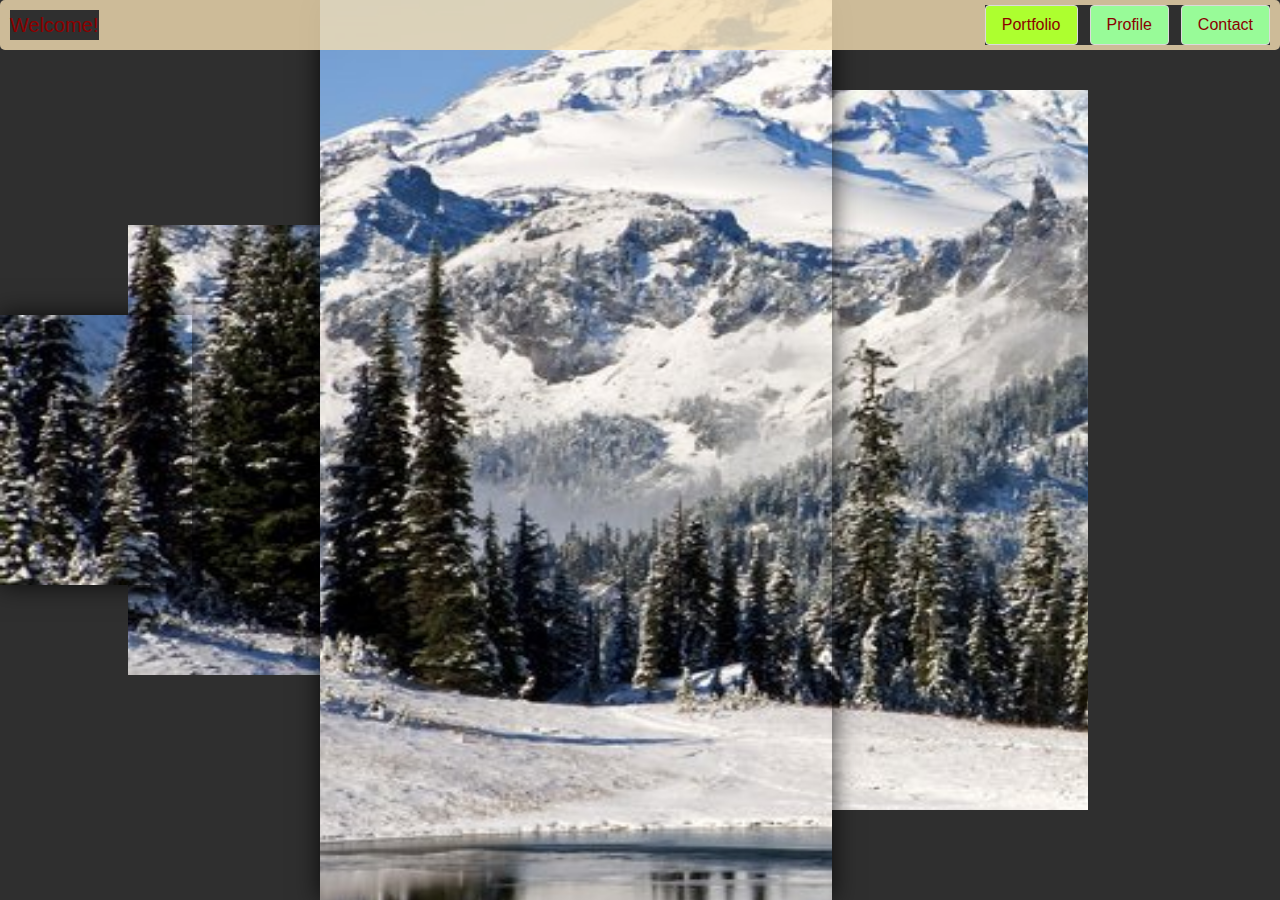
<file: index.html>
<!--
    Danielle Smith
    index.html -- "Home Page" for Portfolio, contains links to other pages
    Has three (3) associated stylesheets:
        style.css -- Controls page colors, images, and fonts
        float.css -- Manipulates layout
        buttons.css -- Manipulates buttons
    Stylesheets are located in the "index" folder, inside the "assets" folder
-->


<!DOCTYPE html>

<html lang = "en-us">
    <script src="https://cdnjs.cloudflare.com/ajax/libs/jquery/3.2.1/jquery.min.js"></script>
    
    <link rel= "stylesheet" href="assets/libraries/bulma-0.8.0/css/bulma.min.css">
    <link rel = "stylesheet" type = "text/css" href = "assets/css/style.css">
    <link rel = "stylesheet" type = "text/css" href = "assets/css/index/style.css">

    <link rel = "stylesheet" type = "text/css" href = "assets/css/index/buttons.css">
    <link rel = "stylesheet" type = "text/css" href = "assets/css/index/background.css">


    <head>
        <title>
        Portfolio -- Home
        </title>
    </head>
    

    <body>


        
        <div class="main">
            <div class="d1"></div>
            <div class="d2"></div>
            <div class="d3"></div>
            <div class="d4"></div>
        </div>


        <nav id = "header" class = "level banner">
       

            <div class = "level-right">
                <div id = "welcome" class = "level-item">
                    Welcome!
                </div>
            </div>


            <div class = "level-left">
                <div id = "portfolio" class = "level-item button">
                    Portfolio
                </div>

                <div id = "profile" class = "level-item button">
                    Profile
                </div>

                <div id = "contact" class = "level-item button">
                    Contact
                </div>
            </div>


        </nav>



        




       
        <script src = "./assets/script/index/script.js"> </script>






    </body>


</html>
</file>
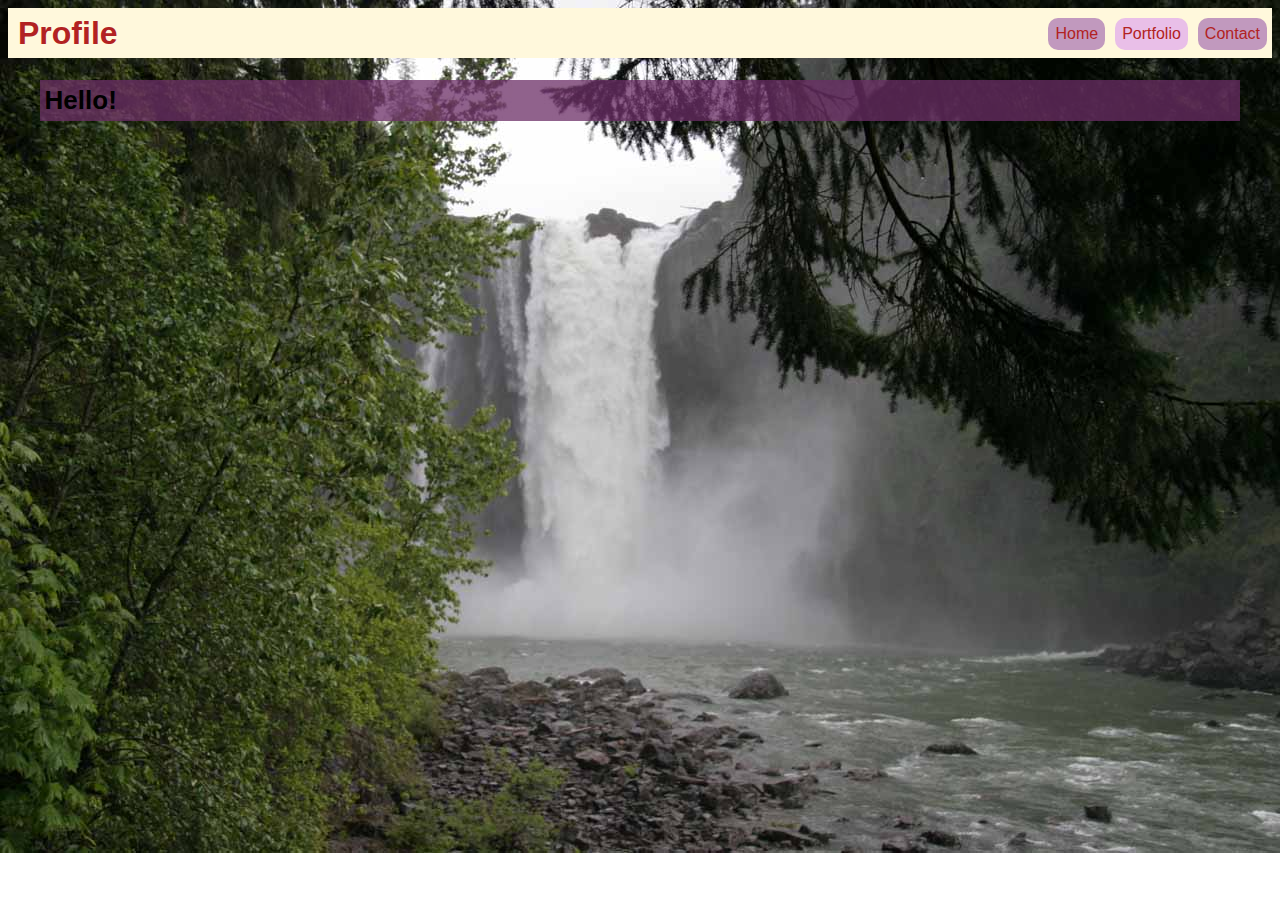
<file: profile.html>
<!--
    Danielle Smith
    profile.html -- Personal information/mini biography about my background


-->


<!DOCTYPE html>
    <html lang = "en-us">

    <link rel = "stylesheet" type = "text/css" href = "assets/css/profile/float.css">
    <link rel = "stylesheet" type = "text/css" href = "assets/css/profile/style.css">
    <link rel = "stylesheet" type = "text/css" href = "assets/css/profile/buttons.css">

    <head>
        <title>
        Profile
        </title>
    </head>



    <body>
        <div id = "header">


            <h1 class = "left"> Profile </h1>


            
            <!--
                Button link leading to contact info page
            -->

            <div id = "contact" class = "right button">
                Contact
            </div>



            <!--
                Button link leading to portfolio page
            -->
            <div id = "portfolio" class = "right button">
                Portfolio
            </div>

            

            <!--
                Button link leading to index/home page
            -->

            <div id = "index" class = "right button">
                Home
            </div>



        </div>



        <div class = "row">
            <div id = "splashBox" class = "col-md-12 box">
                <h2 class = "header"> Hello! </h2>



            </div>
        </div>

    </body>

</hmtl>
</file>
<file: assets/css/style.css>
*{
    box-sizing: border-box;
}


.banner{
    font-family: Arial, Helvetica, sans-serif;
    font-size: 22px;
    border-radius: 5px;
    padding: 10px;
    z-index: 10;
    position: top;
}
</file>
<file: assets/css/index/style.css>
/*
    Danielle Smith
    style.css -- stylesheet to manipulate colors, images, and fonts of page
*/


*{
    box-sizing: border-box;
}


.button{
    font-family: Arial, Helvetica, sans-serif;
    font-size: 16px;
    color: rgba(139, 0, 0, 1);
    text-align: center;
}

/* 
.box{
    height: 70%;
    width: 30%;
    margin: 15px;
    background-color: rgba(188, 143, 143, .75);
    border-radius: 10px;
} */
/* 
.text{
    padding: 5px;
    margin: 10px;
    margin-top: 0px;
    background-color: rgba(152, 251, 152, 1);
    height: 200px;
    width: 95%;
    font-family: Arial, Helvetica, sans-serif;
    font-size: 16px;
    line-height: 26px;
    color: rgba(139, 0, 0, 1);
    border-radius: 10px;
} */

/* 
.boxHeader{
    font-family: Arial, Helvetica, sans-serif;
    font-size: 20px;
    color: rgba(139, 0, 0, 1);
    width: 95%;
    height: 30px;
    margin: 10px;
    padding: 5px;
    background-color: rgba(245, 222, 179, .8);

} */


body{

/*     
    background-image: url("../../images/forks.jpg");
    background-repeat: no-repeat;
    background-position: right top;
    background-attachment: scroll;
    background-size: cover; */
}

/* 
#splashBox{
    width: 100%;
    margin: 5px;
    margin-top: 20px;
    padding-right: 20px;

} */



#header{
    background-color: rgba(245, 222, 179, .8);
    color: rgba(139, 0, 0, 1);
    font-size: 20px;
    font-family: Arial, Helvetica, sans-serif;
    width: 100%;
    height: 50px;
    position: fixed;
    top: 0;
}


#welcome{
    background-color: none;
}

#profile{
    background-color: rgba(152, 251, 152, 1);
}


#contact{
    background-color: rgba(152, 251, 152, 1);
}


#portfolio{
    background-color: rgba(173, 255, 47, 1);
}
</file>
<file: assets/css/index/buttons.css>
/*
    Danielle Smith
    buttons.css -- stylesheet to manipulate appearance of buttons
*/



#profile:hover{
    background-color: rgba(188, 143, 143);

}

#profile:active{
    background-color: rgba(220, 20, 60);
}

#profile:focus{
    background-color: rgba(32, 178, 70);
}




#profile:active{
    background-color: rgba(220, 20, 60);
}

#contact:hover{
    background-color: rgba(188, 143, 143);
}


#contact:focus{
    background-color: rgba(32, 178, 70);
}

#contact:active{
    background-color: rgba(220, 20, 60);
}


#portfolio:hover{
    background-color: rgba(188, 143, 143);
}

#portfolio:focus{
    background-color: rgba(32, 178, 70);

}

#portfolio:active{
    background-color: rgba(220, 20, 60);
}
</file>
<file: assets/css/index/background.css>
/*
    Danielle Smith
    background.css -- manipulates background animation for contact page
*/


/*
    Utilizes code from https://codepen.io/imilenig/pen/JxejbQ
    I substituted the original image for a different one

    Author: Igor Milenkovic
*/


* {
    margin: 0;
    padding: 0;
    background-color: #2f2f2f;
  }
  .main {
    height: 100vh;
    width: 100vw;
    position: relative;
    
  }
  .d1 {
    position: absolute;
    background-image: url("../../images/rainier_3.jpeg");
    background-size: 2700px 1500px;
  
    height: 30vh;
    width: 15vw;
  
    background-position: 0 50%;
  
    box-shadow: 0px 0px 25px rgba(0, 0, 0, 0.8);
    top: 50%;
    transform: translateY(-50%);
    z-index: 2;
    animation: dd1 10s 1, dd12 10s 1;
    animation-delay: 4s, 14s;
  }
  .d2 {
    position: absolute;
    background-image: url("../../images/rainier_3.jpeg");
    background-size: 2700px 1500px;
  
    height: 50vh;
    width: 25vw;
  
    background-position: -10vw 50%;
    left: 10vw;
  
    top: 50%;
    transform: translateY(-50%);
    z-index: 1;
    animation: dd2 10s 2;
    animation-delay: 4s;
  }
  .d3 {
    position: absolute;
    background-image: url("../../images/rainier_3.jpeg");
    background-size: 2700px 1500px;
    overflow: hidden;
  
    height: 100vh;
    width: 40vw;
    left: 25vw;
    box-shadow: 0px 0px 25px rgba(0, 0, 0, 0.8);
    background-position: -35vw 50%;
  
    top: 50%;
    transform: translateY(-50%);
    z-index: 3;
    animation: dd3 10s 2;
    animation-delay: 4s;
  }
  .d4 {
    position: absolute;
    overflow: hidden;
    background-image: url("../../images/rainier_3.jpeg");
    background-size: 2700px 1500px;
  
    height: 80vh;
    width: 25vw;
    left: 60vw;
    background-position: -70vw 50%;
  
    top: 50%;
    transform: translateY(-50%);
    z-index: 1;
    animation: dd4 10s 2;
    animation-delay: 4s;
  }
  
  @keyframes dd1 {
    0% {
    }
    50% {
      width: 95vw;
    }
  }
  @keyframes dd12 {
    0% {
    }
    50% {
      background-position: Calc(0vw - 40px) 50%;
    }
  }
  @keyframes dd2 {
    0% {
    }
    50% {
      background-position: Calc(-10vw - 40px) 50%;
    }
  }
  @keyframes dd3 {
    0% {
    }
    50% {
      background-position: Calc(-35vw - 40px) 50%;
    }
  }
  @keyframes dd4 {
    0% {
    }
    50% {
      background-position: Calc(-70vw - 40px) 50%;
    }
  }
  

  /*
    End third party code
  */
</file>
<file: assets/css/profile/float.css>
/*
    Danielle Smith
    float.css -- stylesheet to manipulate float for the profile page
*/




*{
    box-sizing: border-box;
}


.right{
    float: right;
}


.left{
    float: left;
    margin: 0;
}
</file>
<file: assets/css/profile/style.css>
/*
    Danielle Smith
    style.css -- stylesheet to manipulate colors, images, and fonts of profile page.
*/

*{
    box-sizing: border-box;
}



body{
    background-image: url("../../images/snoqualmie.jpg");
    background-repeat: no-repeat;
    background-position: right top;
    background-attachment: scroll;
    background-size: 100%;
}



.button{
    font-family: Arial, Helvetica, sans-serif;
    font-size: 16px;
    color: rgba(178, 34, 34, 1);
    text-align: center;
    padding: 7px;
    margin: 5px;
    margin-top: 3px;
    border-radius: 10px;

}

.box{
    width: 95%;
    background-color: rgba(107, 45, 101, .75);
    margin: 0 auto;
}

.header{
    padding: 5px;
    font-family: Arial, Helvetica, sans-serif;
    font-size: 26px;



}



#header{
    background-color: rgba(255, 248, 220, 1);
    width: 100%;
    height: 50px;
    color: rgba(178, 34, 34, 1);
    padding-left: 10px;
    padding-top: 7px;
    font-family: Arial, Helvetica, sans-serif;
}



#index{
    background-color: rgba(193, 153, 190, 1);
}


#portfolio{
    background-color: rgba(233, 191, 232, 1);
}


#contact{
    background-color: rgba(193, 153, 190, 1);
}
</file>
<file: assets/css/profile/buttons.css>
/*
    Danielle Smith
    buttons.css -- stylesheet to manipulate appearance of buttons
*/

#index:hover{
    background-color: rgba(32, 178, 170, 1);
}


#index:active{
    background-color: rgba(0, 128, 128, 1);
}


#index:focus{
    background-color: rgba(32, 178, 170, 1);
}


#portfolio:hover{
    background-color: rgba(102, 205, 170, 1);
}

#portfolio:active{
    background-color: rgba(60, 179, 113, 1);
}

#portfolio:focus{
    background-color: rgba(32, 178, 170, 1);
}

#contact:hover{
    background-color: rgba(32, 178, 170, 1);
}

#contact:active{
    background-color: rgba(0, 128, 128, 1);
}

#contact:focus{
    background-color: rgba(32, 178, 170, 1);
}
</file>
